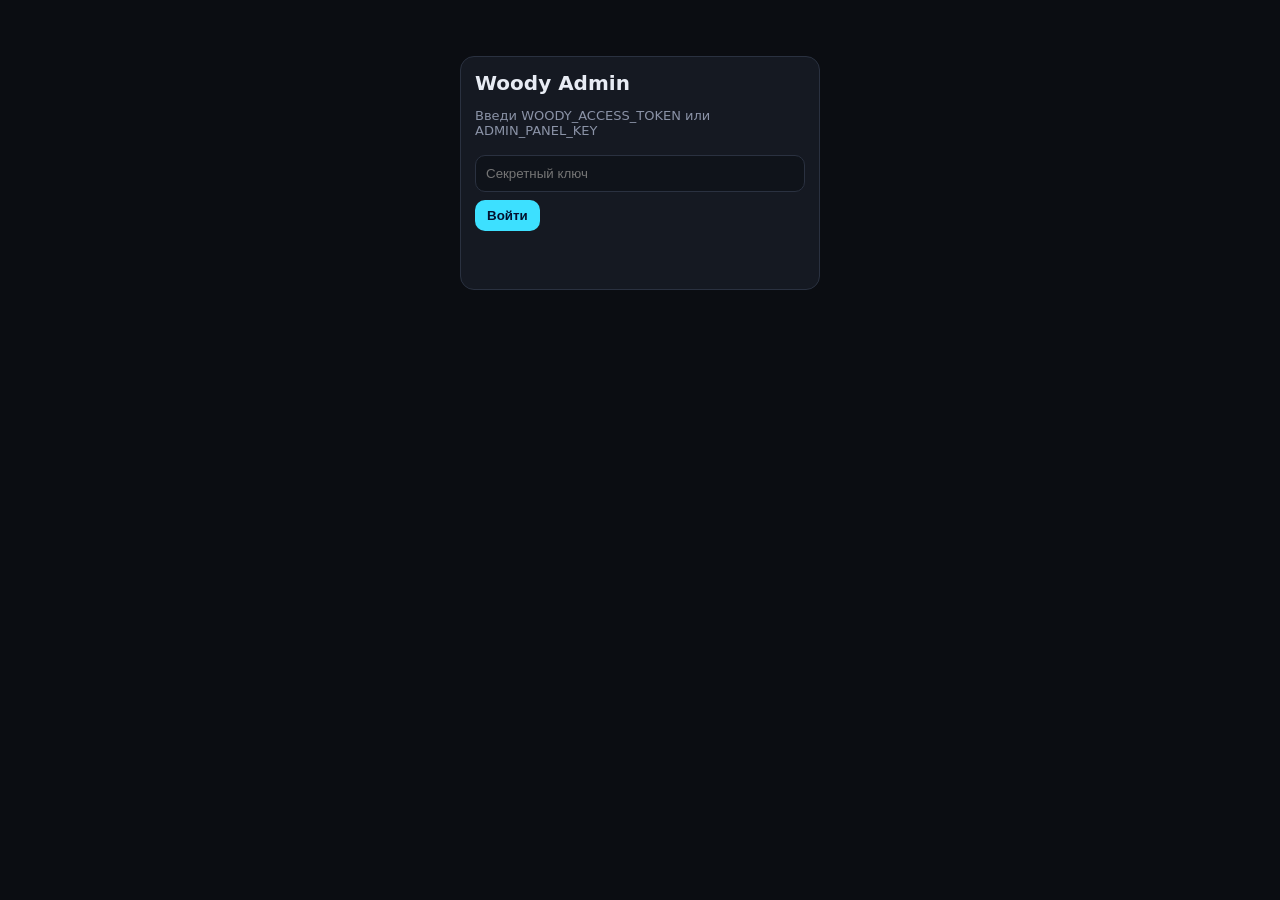
<file: frontend/admin.html>
<!DOCTYPE html>
<html lang="ru">
<head>
<meta charset="utf-8"/>
<meta name="viewport" content="width=device-width,initial-scale=1"/>
<title>Woody Admin</title>
<style>
:root{--bg:#0b0d12;--card:#151922;--line:#2a3140;--txt:#e8ecf4;--mut:#8b93a7;--acc:#3de0ff;--ok:#34d399;--bad:#f87171;--warn:#fbbf24}
*{box-sizing:border-box}body{margin:0;font-family:system-ui,-apple-system,sans-serif;background:var(--bg);color:var(--txt);padding:16px}
h1{font-size:20px;margin:0 0 12px}h2{font-size:15px;margin:18px 0 8px;color:var(--acc)}
.card{background:var(--card);border:1px solid var(--line);border-radius:14px;padding:14px;margin-bottom:12px}
.row{display:flex;flex-wrap:wrap;gap:8px;align-items:center}
.stat{flex:1;min-width:100px;background:#0f131a;border-radius:10px;padding:10px;text-align:center}
.stat b{display:block;font-size:22px}.stat span{font-size:12px;color:var(--mut)}
button,.btn{background:var(--acc);color:#04122e;border:0;border-radius:10px;padding:8px 12px;font-weight:600;cursor:pointer}
button.ghost{background:transparent;color:var(--txt);border:1px solid var(--line)}
button.ok{background:var(--ok);color:#042}button.bad{background:var(--bad);color:#fff}
input,textarea{width:100%;background:#0f131a;border:1px solid var(--line);border-radius:10px;padding:10px;color:var(--txt);margin:4px 0 8px}
table{width:100%;border-collapse:collapse;font-size:13px}td,th{padding:8px 6px;border-bottom:1px solid var(--line);text-align:left}
th{color:var(--mut);font-weight:500}.tag{display:inline-block;padding:2px 8px;border-radius:999px;font-size:11px;background:#1e2430}
.tag.pro{background:#1e3a5f;color:#93c5fd}.tag.ultra{background:#3b1220;color:#fda4af}.tag.free{background:#1a1f2a;color:#9ca3af}
.tag.pending{background:#3b2f0a;color:var(--warn)}.tag.approved{background:#0f2e1a;color:var(--ok)}.tag.rejected{background:#3b1212;color:var(--bad)}
#login{max-width:360px;margin:40px auto}.hidden{display:none}#msg{color:var(--bad);min-height:18px;font-size:13px}
.tabs{display:flex;gap:6px;flex-wrap:wrap;margin-bottom:12px}.tabs button{background:#1a2030;color:var(--txt)}
.tabs button.on{background:var(--acc);color:#04122e}
</style>
</head>
<body>
<div id="login" class="card">
  <h1>Woody Admin</h1>
  <p style="color:var(--mut);font-size:13px">Введи WOODY_ACCESS_TOKEN или ADMIN_PANEL_KEY</p>
  <input id="key" type="password" placeholder="Секретный ключ"/>
  <button id="go">Войти</button>
  <p id="msg"></p>
</div>
<div id="app" class="hidden">
  <div class="row" style="justify-content:space-between;margin-bottom:12px">
    <h1>Woody Admin</h1>
    <button class="ghost" id="out">Выйти</button>
  </div>
  <div class="tabs" id="tabs">
    <button data-t="stats" class="on">Статистика</button>
    <button data-t="users">Пользователи</button>
    <button data-t="pay">Заявки</button>
    <button data-t="don">Пожертвования</button>
    <button data-t="fb">Идеи</button>
    <button data-t="set">Реквизиты</button>
  </div>
  <div id="view"></div>
</div>
<script>
const K='woody_admin_key';
const key=()=>localStorage.getItem(K)||'';
const api=async(path,opts={})=>{
  const h={'Content-Type':'application/json','X-Admin-Key':key()};
  const r=await fetch('/api/admin/panel'+path,{...opts,headers:{...h,...(opts.headers||{})}});
  const j=await r.json().catch(()=>({}));
  if(!r.ok) throw new Error(j.detail?.message||j.detail||r.statusText);
  return j;
};
const $=id=>document.getElementById(id);
const tag=(s,c)=>`<span class="tag ${c||s}">${s}</span>`;
$('go').onclick=async()=>{
  localStorage.setItem(K,$('key').value.trim());
  try{await api('/stats');$('login').classList.add('hidden');$('app').classList.remove('hidden');show('stats');}
  catch(e){$('msg').textContent=e.message||'Неверный ключ';}
};
$('out').onclick=()=>{localStorage.removeItem(K);location.reload();};
if(key()){api('/stats').then(()=>{$('login').classList.add('hidden');$('app').classList.remove('hidden');show('stats');}).catch(()=>{});}
document.querySelectorAll('#tabs button').forEach(b=>b.onclick=()=>{
  document.querySelectorAll('#tabs button').forEach(x=>x.classList.remove('on'));b.classList.add('on');show(b.dataset.t);
});
const esc=s=>String(s??'').replace(/[&<>"']/g,c=>({'&':'&amp;','<':'&lt;','>':'&gt;','"':'&quot;',"'":'&#39;'}[c]));
async function openUser(id){const d=await api('/users/'+id);const box=$('user-detail');box.innerHTML=`<div class="card"><h2>${esc(d.name)} · #${d.id}</h2><p>Email: ${esc(d.email||'—')}</p><p>Тариф: ${esc(d.plan)} · до ${esc(d.plan_until||'—')}</p><p>Telegram: ${esc(d.telegram_username?'@'+d.telegram_username:(d.telegram_phone||'не привязан'))}</p><div class="row"><button data-action="grant_plan">Выдать Pro</button><button data-action="revoke_plan" class="ghost">Снять доступ к тарифу</button><button data-action="${d.blocked?'unblock':'block'}" class="${d.blocked?'ok':'bad'}">${d.blocked?'Разблокировать':'Заблокировать'}</button><button data-action="message" class="ghost">Написать в Telegram</button></div></div>`;
box.querySelectorAll('[data-action]').forEach(b=>b.onclick=async()=>{const a=b.dataset.action;if(a==='message'){const text=prompt('Сообщение пользователю:');if(!text)return;await api('/users/'+id+'/action',{method:'POST',body:JSON.stringify({action:a,text})});alert('Сообщение отправлено');return;}const payload={action:a};if(a==='grant_plan')payload.plan='pro';await api('/users/'+id+'/action',{method:'POST',body:JSON.stringify(payload)});await openUser(id);});}

async function show(t){
  const v=$('view');v.innerHTML='Загрузка…';
  try{
    if(t==='stats'){const s=await api('/stats');v.innerHTML=`<div class="card row">
      <div class="stat"><b>${s.users}</b><span>Users</span></div>
      <div class="stat"><b>${s.free}</b><span>Free</span></div>
      <div class="stat"><b>${s.pro}</b><span>Pro</span></div>
      <div class="stat"><b>${s.ultra}</b><span>Ultra</span></div>
      <div class="stat"><b>${s.pending_payments}</b><span>Pending</span></div>
      <div class="stat"><b>${s.donations}</b><span>Donations</span></div>
      <div class="stat"><b>${s.feedback}</b><span>Ideas</span></div>
      <div class="stat"><b>${s.total_requests}</b><span>Requests</span></div>
    </div>`;}
    if(t==='users'){const u=await api('/users');v.innerHTML=`<div class="card"><table><tr><th>ID</th><th>Имя</th><th>План</th><th>Статус</th><th>Email</th><th>Telegram</th><th></th></tr>
      ${u.map(x=>`<tr><td>${x.id}</td><td>${esc(x.name||'')}</td><td>${tag(x.plan)}</td><td>${x.blocked?tag('blocked','rejected'):'Активен'}</td><td>${esc(x.email||'—')}</td><td>${esc(x.telegram_username?'@'+x.telegram_username:(x.telegram_phone||'—'))}</td><td><button class="ghost" data-user="${x.id}">Открыть</button></td></tr>`).join('')}</table></div><div id="user-detail"></div>`;
      v.querySelectorAll('[data-user]').forEach(b=>b.onclick=()=>openUser(+b.dataset.user));}
    if(t==='pay'){const p=await api('/payments');v.innerHTML=`<div class="card"><table><tr><th>#</th><th>User</th><th>Plan</th><th>Sum</th><th>Currency / method</th><th>Status</th><th></th></tr>
      ${p.map(x=>`<tr><td>${x.id}</td><td>${x.user_name}</td><td>${x.plan}/${x.period}</td><td>${x.amount}</td><td>${x.currency||'TJS'} / ${x.method||'manual'}</td><td>${tag(x.status)}</td>
      <td>${x.status==='pending'?`<button class="ok" data-a="${x.id}">✓</button> <button class="bad" data-r="${x.id}">✗</button>`:''}</td></tr>`).join('')}</table></div>`;
      v.querySelectorAll('[data-a]').forEach(b=>b.onclick=async()=>{await api('/decide',{method:'POST',body:JSON.stringify({id:+b.dataset.a,approve:true})});show('pay');});
      v.querySelectorAll('[data-r]').forEach(b=>b.onclick=async()=>{await api('/decide',{method:'POST',body:JSON.stringify({id:+b.dataset.r,approve:false})});show('pay');});}
    if(t==='don'){const p=await api('/payments?plan=donate');v.innerHTML=`<div class="card"><table><tr><th>#</th><th>User</th><th>Sum</th><th>Status</th></tr>
      ${p.map(x=>`<tr><td>${x.id}</td><td>${x.user_name}</td><td>${x.amount}</td><td>${tag(x.status)}</td></tr>`).join('')||'<tr><td colspan=4>Пусто</td></tr>'}</table></div>`;}
    if(t==='fb'){const f=await api('/feedback');v.innerHTML=`<div class="card">${f.map(x=>`<div style="padding:10px 0;border-bottom:1px solid var(--line)"><b>${x.user_name}</b> <span style="color:var(--mut);font-size:12px">${x.created_at||''}</span><p style="margin:6px 0 0">${(x.text||'').replace(/</g,'&lt;')}</p></div>`).join('')||'Пока нет идей'}</div>`;}
    if(t==='set'){const s=await api('/settings');v.innerHTML=`<div class="card">
      <label>Получатель</label><input id="holder" value="${(s.payment_holder||'').replace(/"/g,'&quot;')}"/>
      <label>Реквизиты</label><textarea id="req" rows="3">${(s.payment_requisites||'').replace(/</g,'&lt;')}</textarea>
      <label>Модераторы Telegram (chat id через запятую)</label><input id="mods" value="${(s.moderators||[]).join(',')}"/>
      <button id="save">Сохранить</button><span id="sm" style="margin-left:8px;color:var(--ok)"></span></div>`;
      $('save').onclick=async()=>{await api('/settings',{method:'POST',body:JSON.stringify({payment_holder:$('holder').value,payment_requisites:$('req').value,moderators:$('mods').value.split(',').map(x=>x.trim()).filter(Boolean)})});$('sm').textContent='Сохранено';};}
  }catch(e){v.innerHTML='<div class="card" style="color:var(--bad)">'+e.message+'</div>';}
}
</script>
</body>
</html>
</file>
